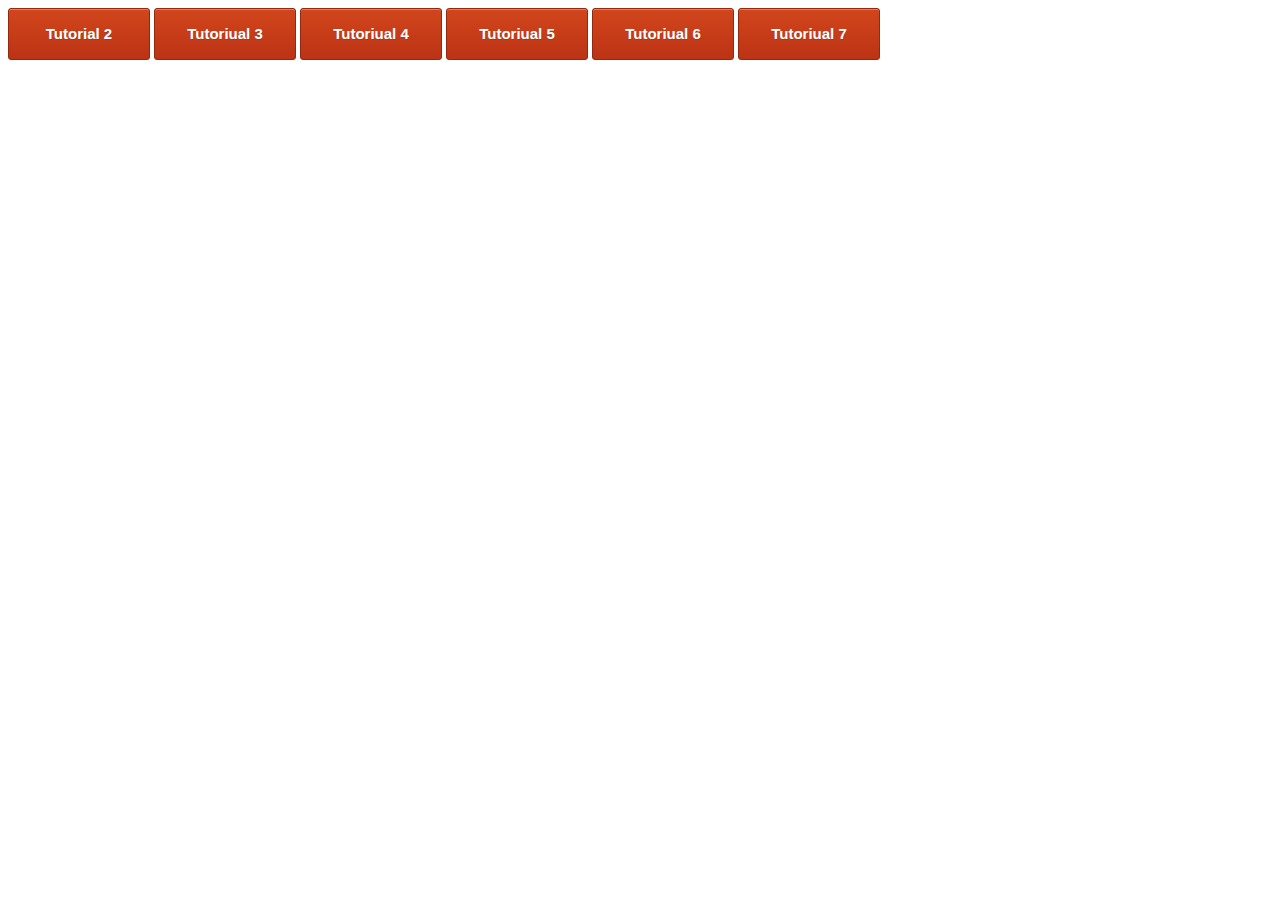
<file: index.html>
<!DOCTYPE html>
<html lang="en">

<head>
    <meta charset="UTF-8">
    <meta name="viewport" content="width=device-width, initial-scale=1.0">
    <title>Computação Grafica</title>
    <link rel="stylesheet" href="style.css">
</head>

<body>
   <a class="botao" href="tutorial1.html">Tutorial 2</a>
    <a class="botao" href="tutorial2.html">Tutoriual 3</a>
    <a class="botao" href="tutorial3.html">Tutoriual 4</a>
    <a class="botao" href="tutorial4.html">Tutoriual 5</a>
    <a class="botao" href="tutorial5.html">Tutoriual 6</a>
    <a class="botao" href="tutorial6.html">Tutoriual 7</a>




  </div>
</body>

</html>
</file>
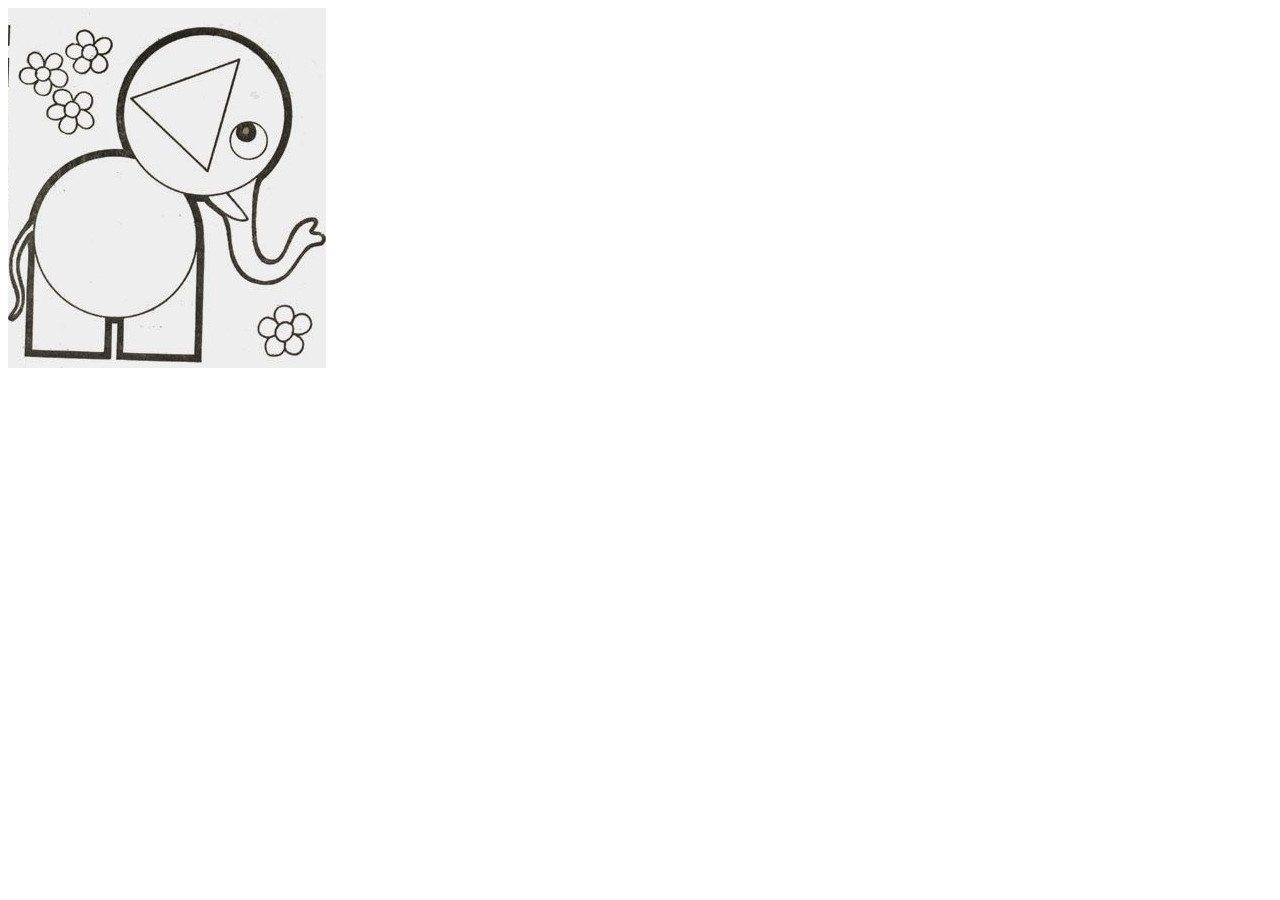
<file: imagem.html>
<!DOCTYPE html>
<html lang="en">
<head>
    <meta charset="UTF-8">
    <meta name="viewport" content="width=device-width, initial-scale=1.0">
    <title>Document</title>
</head>
<body>
    <img src="img/elefante.jpg">
</body>
</html>
</file>
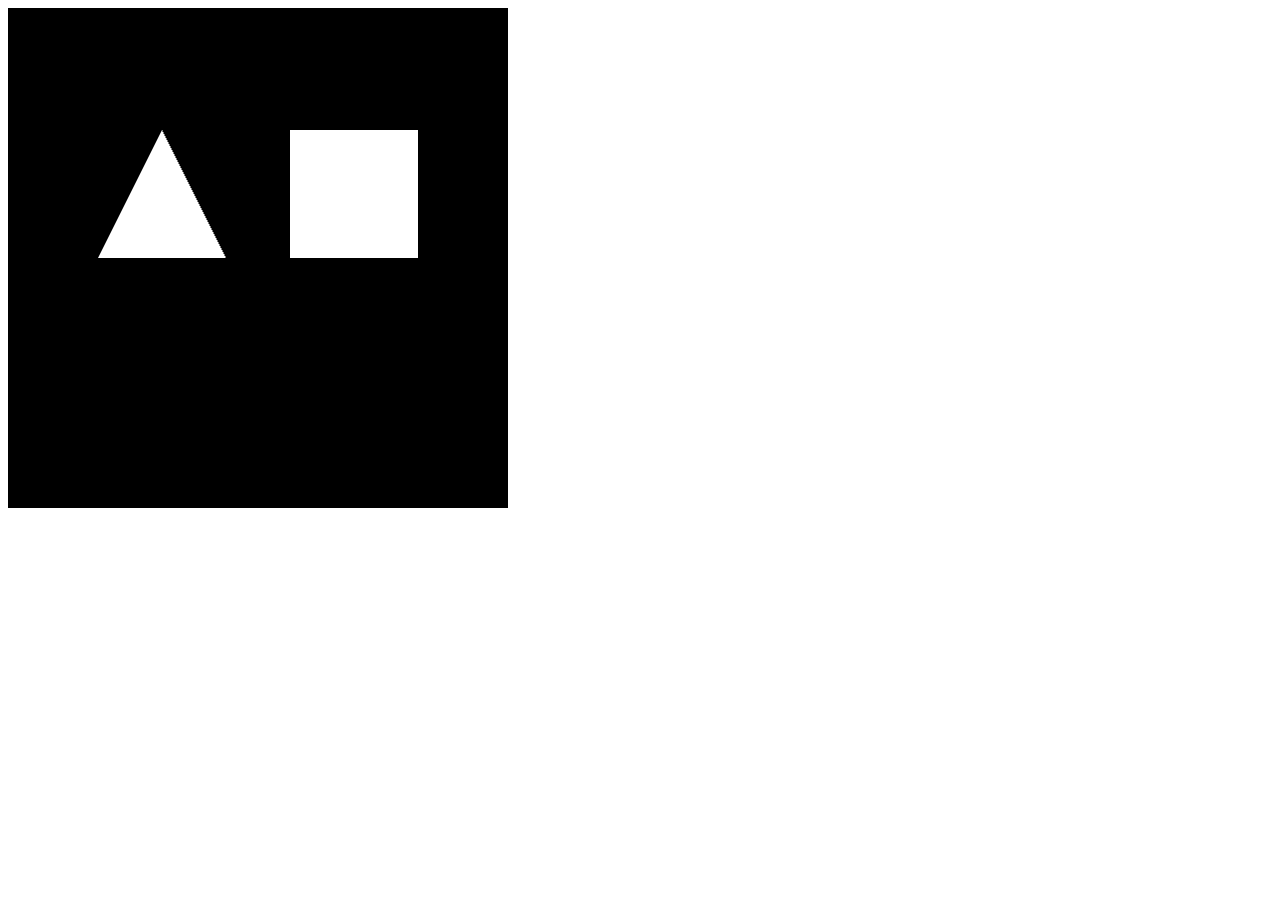
<file: tutorial1.html>
<!DOCTYPE html>
<html lang="en">
<head>
    <meta charset="UTF-8">
    <meta name="viewport" content="width=device-width, initial-scale=1.0">
    <title>Exercicio 1</title>
    <script type="text/javascript" src="plugins/jquery-3.2.1.js">
    </script>
    <script type="text/javascript" src="plugins/gl-matrix-2.4.0.js">
    </script>
    <script type="text/javascript" src="plugins/webgl-utils.js">
    </script>
    <script type="text/javascript" src="tutorial1.js">
    </script>
     <script id="shader-vs" type="x-shader/x-vertex">
        attribute vec3 aVertexPosition;
        
        uniform mat4 uMMatrix;
        uniform mat4 uVMatrix;
        uniform mat4 uPMatrix;
        
        void main(void)
        {
      gl_Position = uPMatrix * uVMatrix * uMMatrix *
                vec4(aVertexPosition, 1.0);
        }
      </script>
      <script id="shader-fs" type="x-shader/x-fragment">
        precision mediump float;
        
        void main(void)
        {
      gl_FragColor = vec4(1.0, 1.0, 1.0, 1.0);
        }
      </script>  
</head>
<body>
    <canvas id="canvas-webgl" 
    width="500px" 
    height="500px" 
    style="border:none">
</canvas>
</body>
</html>
</file>
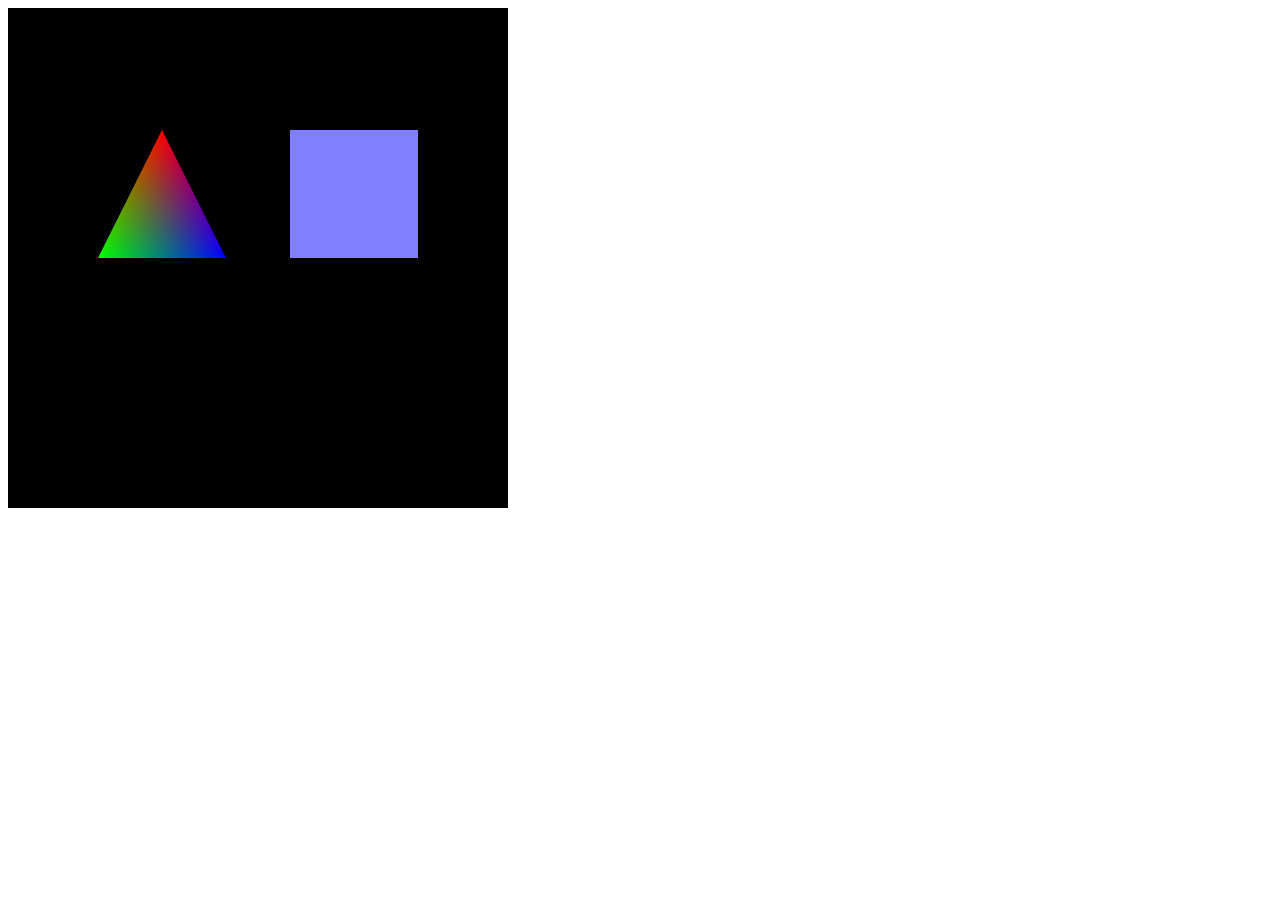
<file: tutorial2.html>
<!DOCTYPE html>
<html lang="en">
<head>
    <meta charset="UTF-8">
    <meta name="viewport" content="width=device-width, initial-scale=1.0">
    <title>Exercicio 1</title>
    <script type="text/javascript" src="plugins/jquery-3.2.1.js">
    </script>
    <script type="text/javascript" src="plugins/gl-matrix-2.4.0.js">
    </script>
    <script type="text/javascript" src="plugins/webgl-utils.js">
    </script>
    <script type="text/javascript" src="tutorial2.js">
    </script>
     <script id="shader-vs" type="x-shader/x-vertex">
        attribute vec3 aVertexPosition;
        attribute vec4 aVertexColor;

        uniform mat4 uMMatrix;
        uniform mat4 uVMatrix;
        uniform mat4 uPMatrix;
        
        varying vec4 vColor;
        void main(void)
        {
      gl_Position = uPMatrix * uVMatrix * uMMatrix *
                vec4(aVertexPosition, 1.0);
                vColor = aVertexColor;
        }
      </script>
      <script id="shader-fs" type="x-shader/x-fragment">
        precision mediump float;
        varying vec4 vColor;

        void main(void)
        {
            gl_FragColor = vColor;
        }
      </script>  
</head>
<body>
    <canvas id="canvas-webgl" 
    width="500px" 
    height="500px" 
    style="border:none">
</canvas>
</body>
</html>
</file>
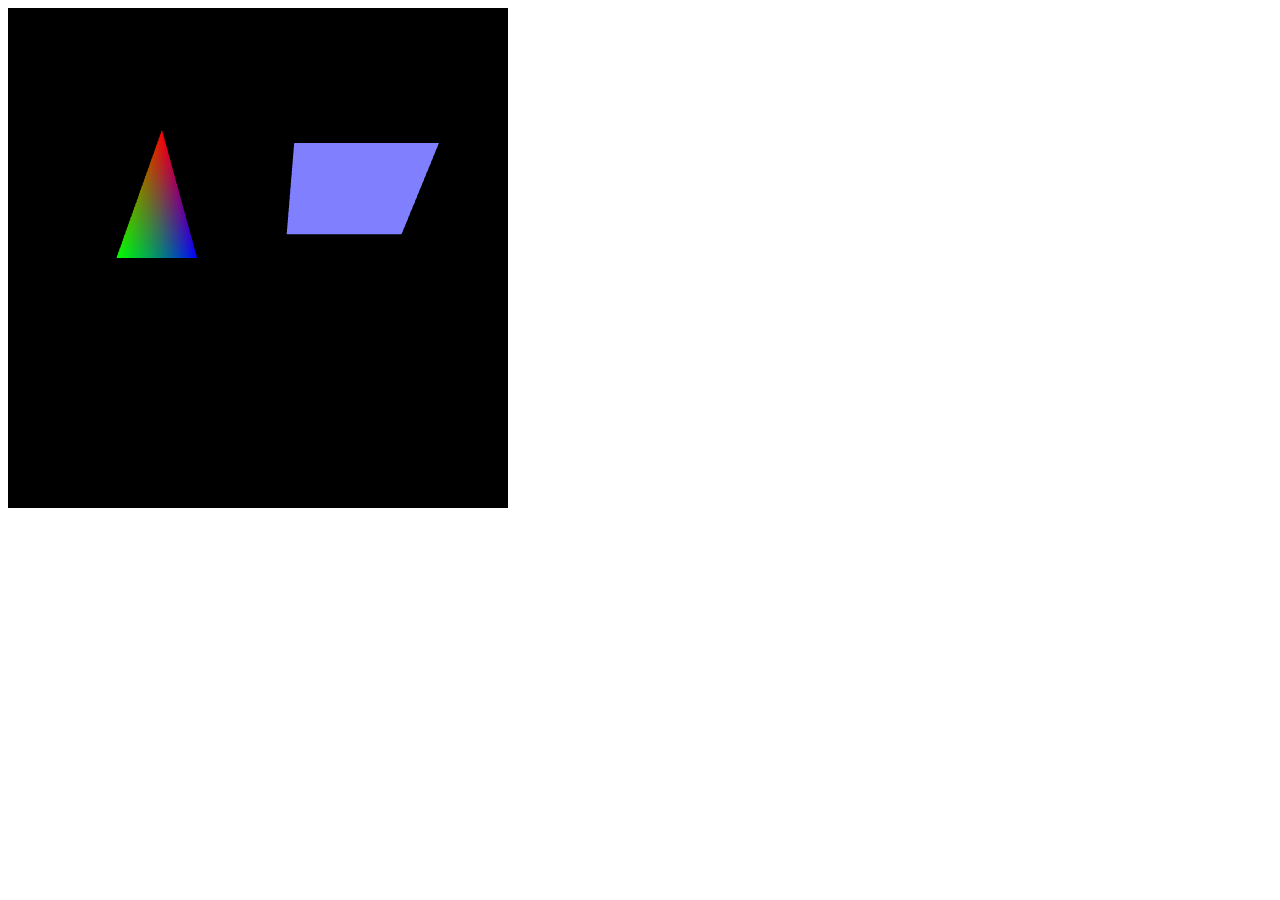
<file: tutorial3.html>
<!DOCTYPE html>
<html lang="en">
<head>
    <meta charset="UTF-8">
    <meta name="viewport" content="width=device-width, initial-scale=1.0">
    <title>Exercicio 1</title>
    <script type="text/javascript" src="plugins/jquery-3.2.1.js">
    </script>
    <script type="text/javascript" src="plugins/gl-matrix-2.4.0.js">
    </script>
    <script type="text/javascript" src="plugins/webgl-utils.js">
    </script>
    <script type="text/javascript" src="tutorial3.js">
    </script>
     <script id="shader-vs" type="x-shader/x-vertex">
        attribute vec3 aVertexPosition;
        attribute vec4 aVertexColor;

        uniform mat4 uMMatrix;
        uniform mat4 uVMatrix;
        uniform mat4 uPMatrix;
        
        varying vec4 vColor;
        void main(void)
        {
      gl_Position = uPMatrix * uVMatrix * uMMatrix *
                vec4(aVertexPosition, 1.0);
                vColor = aVertexColor;
        }
      </script>
      <script id="shader-fs" type="x-shader/x-fragment">
        precision mediump float;
        varying vec4 vColor;

        void main(void)
        {
            gl_FragColor = vColor;
        }
      </script>  
</head>
<body>
    <canvas id="canvas-webgl" 
    width="500px" 
    height="500px" 
    style="border:none">
</canvas>
</body>
</html>
</file>
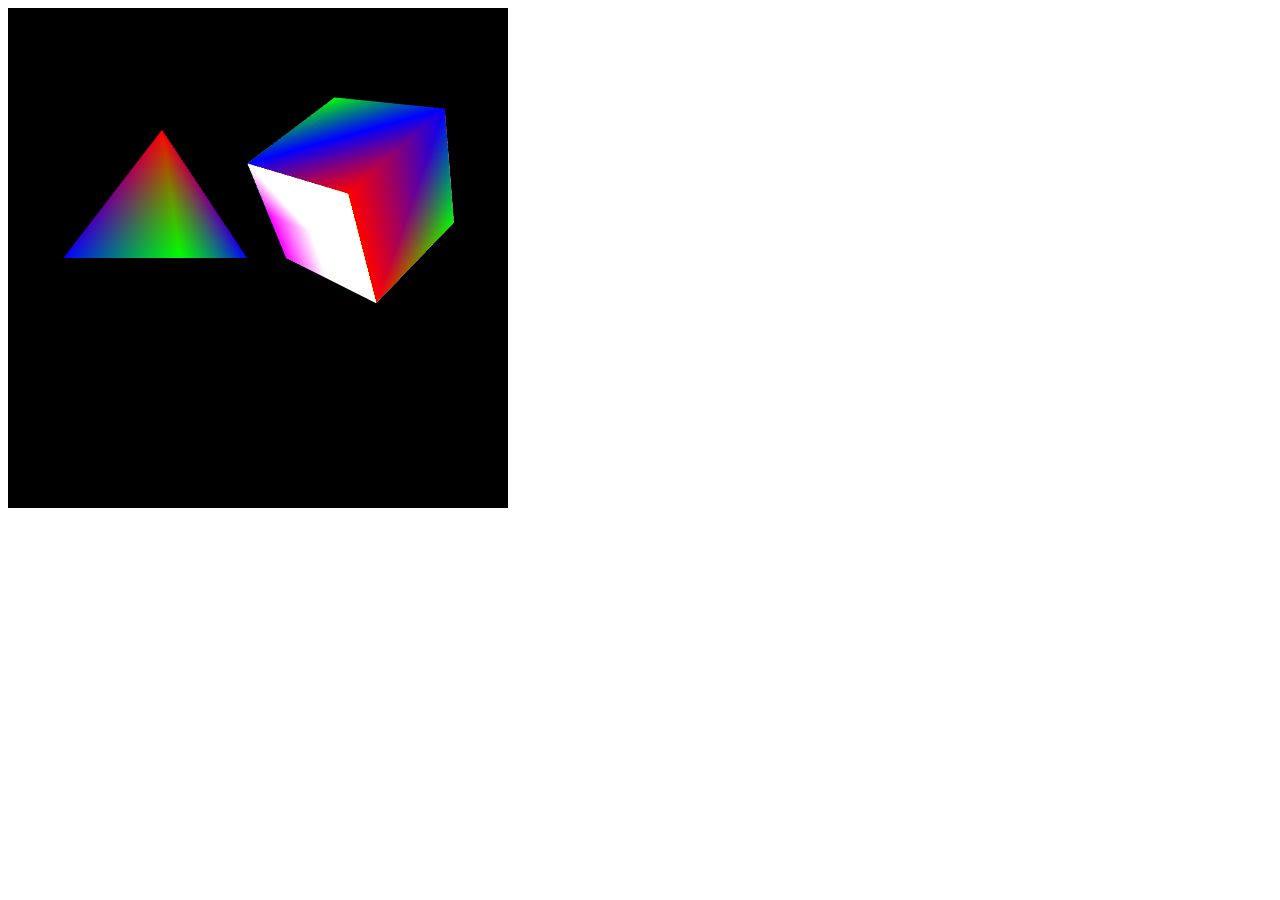
<file: tutorial4.html>
<!DOCTYPE html>
<html lang="en">
<head>
    <meta charset="UTF-8">
    <meta name="viewport" content="width=device-width, initial-scale=1.0">
    <title>Exercicio 1</title>
    <script type="text/javascript" src="plugins/jquery-3.2.1.js">
    </script>
    <script type="text/javascript" src="plugins/gl-matrix-2.4.0.js">
    </script>
    <script type="text/javascript" src="plugins/webgl-utils.js">
    </script>
    <script type="text/javascript" src="tutorial4.js">
    </script>
     <script id="shader-vs" type="x-shader/x-vertex">
        attribute vec3 aVertexPosition;
        attribute vec4 aVertexColor;

        uniform mat4 uMMatrix;
        uniform mat4 uVMatrix;
        uniform mat4 uPMatrix;
        
        varying vec4 vColor;
        void main(void)
        {
      gl_Position = uPMatrix * uVMatrix * uMMatrix *
                vec4(aVertexPosition, 1.0);
                vColor = aVertexColor;
        }
      </script>
      <script id="shader-fs" type="x-shader/x-fragment">
        precision mediump float;
        varying vec4 vColor;

        void main(void)
        {
            gl_FragColor = vColor;
        }
      </script>  
</head>
<body>
    <canvas id="canvas-webgl" 
    width="500px" 
    height="500px" 
    style="border:none">
</canvas>
</body>
</html>
</file>
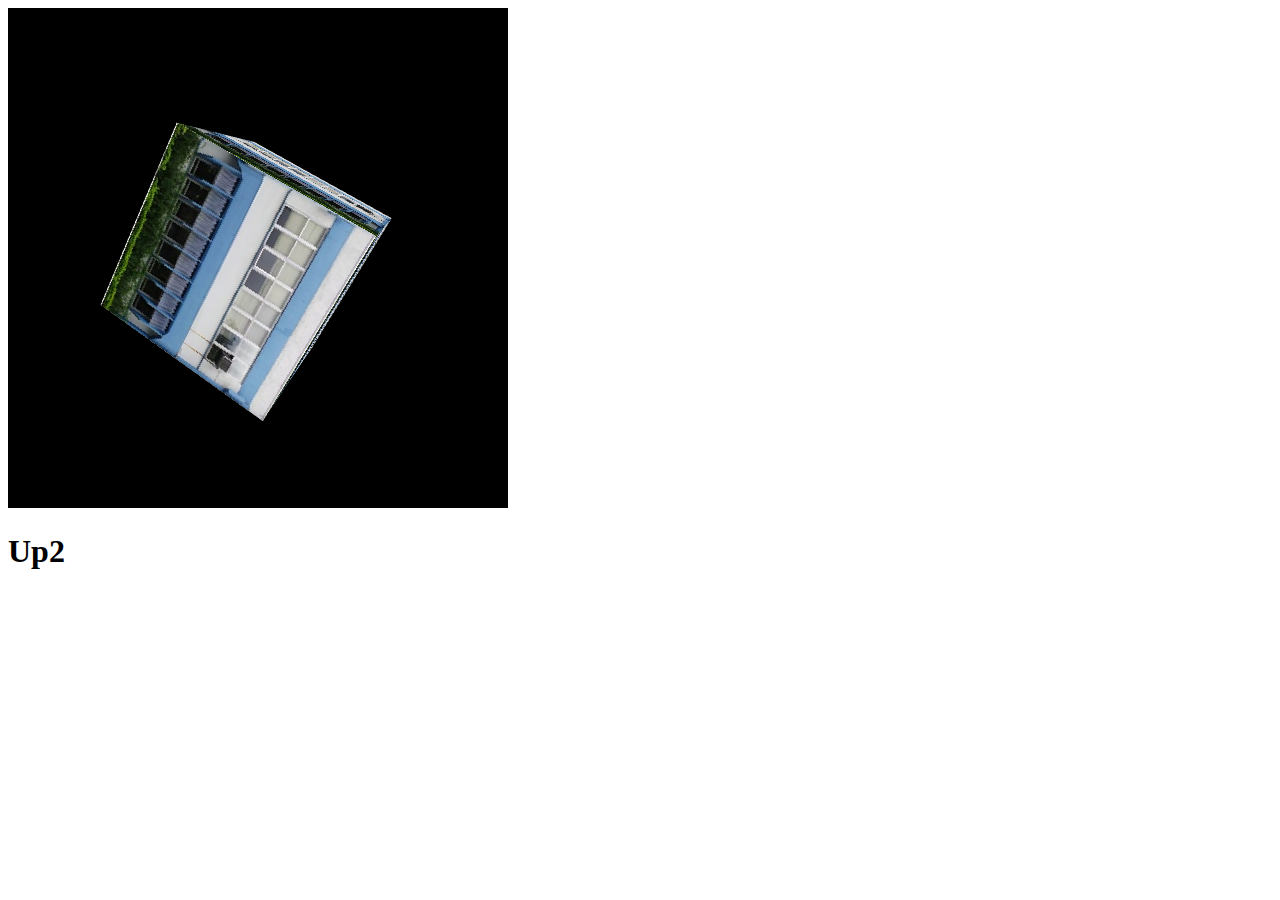
<file: tutorial5.html>
<!DOCTYPE html>
<html lang="en">
<head>
    <meta charset="UTF-8">
    <meta name="viewport" content="width=device-width, initial-scale=1.0">
    <title>Exercicio 1</title>
    <script type="text/javascript" src="plugins/jquery-3.2.1.js">
    </script>
    <script type="text/javascript" src="plugins/gl-matrix-2.4.0.js">
    </script>
    <script type="text/javascript" src="plugins/webgl-utils.js">
    </script>
    <script type="text/javascript" src="tutorial5.js">
    </script>
     <script id="shader-vs" type="x-shader/x-vertex">
        attribute vec3 aVertexPosition;
        attribute vec2 aTextureCoord;

        uniform mat4 uMMatrix;
        uniform mat4 uVMatrix;
        uniform mat4 uPMatrix;
        
        varying vec2 vTextureCoord;
        void main(void)
        {
      gl_Position = uPMatrix * uVMatrix * uMMatrix *
                vec4(aVertexPosition, 1.0);
                vTextureCoord = aTextureCoord;
              }
      </script>
      <script id="shader-fs" type="x-shader/x-fragment">
        precision mediump float;
        varying vec2 vTextureCoord;
        uniform sampler2D uSampler;

        void main(void)
        {
          gl_FragColor = texture2D(uSampler, vec2(vTextureCoord.s, vTextureCoord.t));        }
      </script>  
</head>
<body>
    <canvas id="canvas-webgl" 
    width="500px" 
    height="500px" 
    style="border:none">
</canvas>
<h1>Up2</h1>
</body>
</html>
</file>
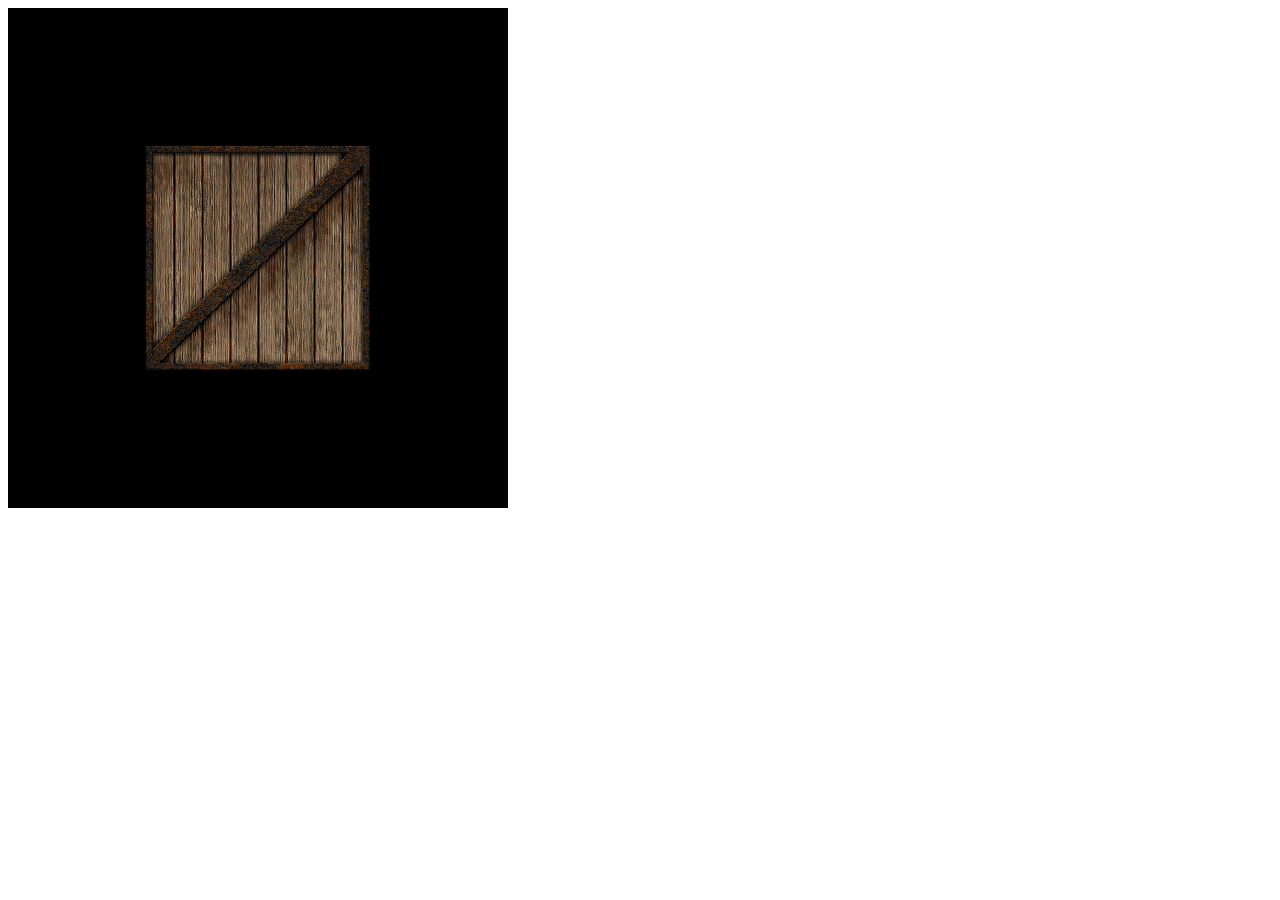
<file: tutorial6.html>
<!DOCTYPE html>
<html lang="en">
<head>
    <meta charset="UTF-8">
    <meta name="viewport" content="width=device-width, initial-scale=1.0">
    <title>Exercicio 1</title>
    <script type="text/javascript" src="plugins/jquery-3.2.1.js">
    </script>
    <script type="text/javascript" src="plugins/gl-matrix-2.4.0.js">
    </script>
    <script type="text/javascript" src="plugins/webgl-utils.js">
    </script>
    <script type="text/javascript" src="tutorial6.js">
    </script>
     <script id="shader-vs" type="x-shader/x-vertex">
        attribute vec3 aVertexPosition;
        attribute vec2 aTextureCoord;

        uniform mat4 uMMatrix;
        uniform mat4 uVMatrix;
        uniform mat4 uPMatrix;
        
        varying vec2 vTextureCoord;
        void main(void)
        {
      gl_Position = uPMatrix * uVMatrix * uMMatrix *
                vec4(aVertexPosition, 1.0);
                vTextureCoord = aTextureCoord;
              }
      </script>
      <script id="shader-fs" type="x-shader/x-fragment">
        precision mediump float;
        varying vec2 vTextureCoord;
        uniform sampler2D uSampler;

        void main(void)
        {
          gl_FragColor = texture2D(uSampler, vec2(vTextureCoord.s, vTextureCoord.t));        }
      </script>  
</head>
<body>
    <canvas id="canvas-webgl" 
    width="500px" 
    height="500px" 
    style="border:none">
</canvas>
</body>
</html>
</file>
<file: style.css>
.botao {
	-moz-box-shadow:inset 0px 1px 0px 0px #cf866c;
	-webkit-box-shadow:inset 0px 1px 0px 0px #cf866c;
	box-shadow:inset 0px 1px 0px 0px #cf866c;
	background:-webkit-gradient( linear, left top, left bottom, color-stop(0.05, #d0451b), color-stop(1, #bc3315) );
	background:-moz-linear-gradient( center top, #d0451b 5%, #bc3315 100% );
	filter:progid:DXImageTransform.Microsoft.gradient(startColorstr='#d0451b', endColorstr='#bc3315');
	background-color:#d0451b;
	-webkit-border-top-left-radius:3px;
	-moz-border-radius-topleft:3px;
	border-top-left-radius:3px;
	-webkit-border-top-right-radius:3px;
	-moz-border-radius-topright:3px;
	border-top-right-radius:3px;
	-webkit-border-bottom-right-radius:3px;
	-moz-border-radius-bottomright:3px;
	border-bottom-right-radius:3px;
	-webkit-border-bottom-left-radius:3px;
	-moz-border-radius-bottomleft:3px;
	border-bottom-left-radius:3px;
text-indent:0;
	border:1px solid #942911;
	display:inline-block;
	color:#ffffff;
	font-family:arial;
	font-size:15px;
	font-weight:bold;
	font-style:normal;
height:50px;
	line-height:50px;
width:140px;
	text-decoration:none;
	text-align:center;
	text-shadow:0px 1px 0px #854629;
}.classname:hover {
	background:-webkit-gradient( linear, left top, left bottom, color-stop(0.05, #bc3315), color-stop(1, #d0451b) );
	background:-moz-linear-gradient( center top, #bc3315 5%, #d0451b 100% );
	filter:progid:DXImageTransform.Microsoft.gradient(startColorstr='#bc3315', endColorstr='#d0451b');
	background-color:#bc3315;
}.classname:active {
	position:relative;
	top:1px;
}
</file>
